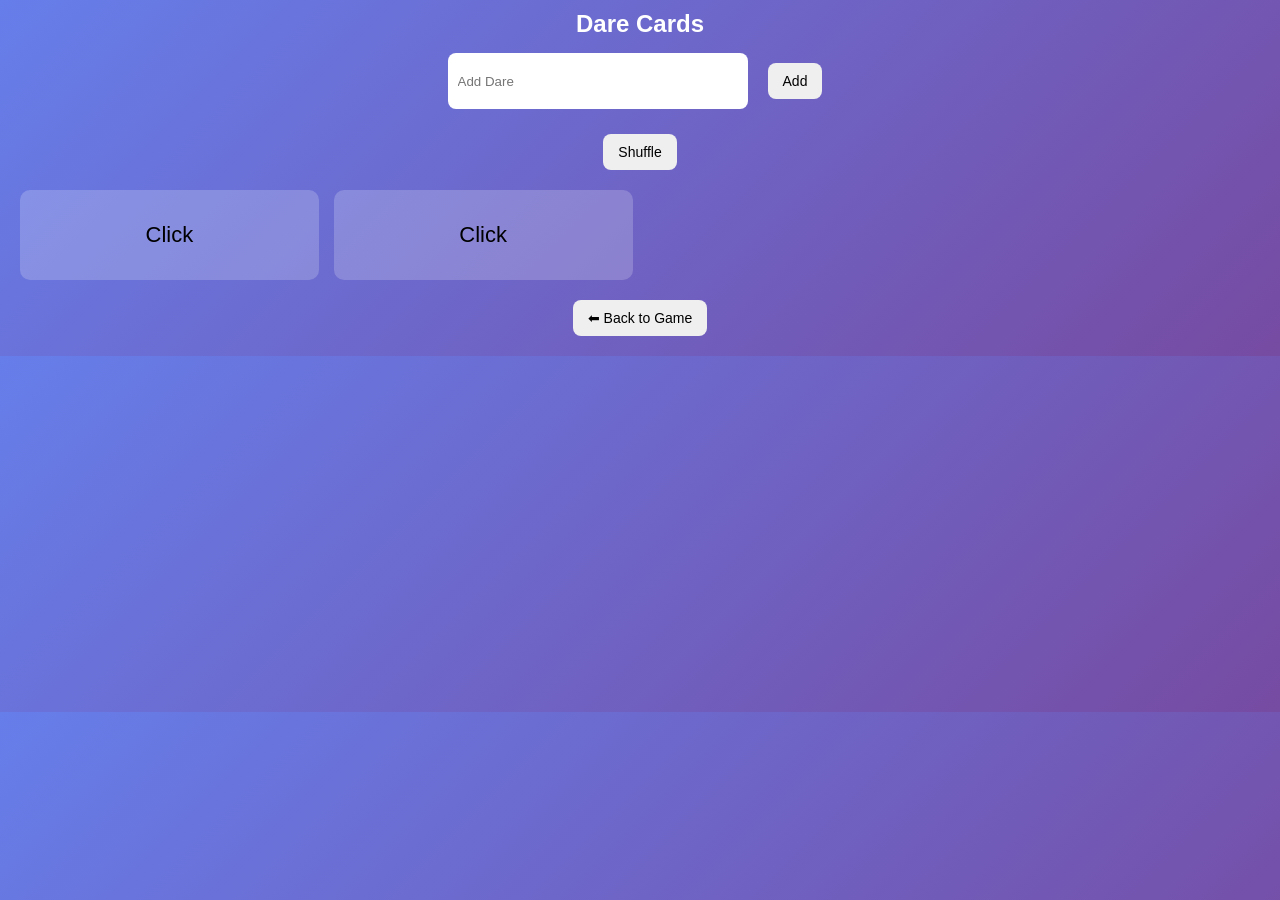
<file: dare.html>
<!DOCTYPE html>
<html>
<head>
<title>Dare</title>
<link rel="stylesheet" href="style.css">

<meta name="viewport" content="width=device-width, initial-scale=1.0">
</head>
<body>

<h1>Dare Cards</h1>

<div class="input-box">
  <input id="dareInput" placeholder="Add Dare">
  <button onclick="addDare()">Add</button>
</div>

<button onclick="shuffleCards('dare')">Shuffle</button>

<div id="cardsContainer" class="cards"></div>

<button onclick="goBack()">⬅ Back to Game</button>

<script src="script.js"></script>
<script>loadCards('dare');</script>
</body>
</html>
</file>
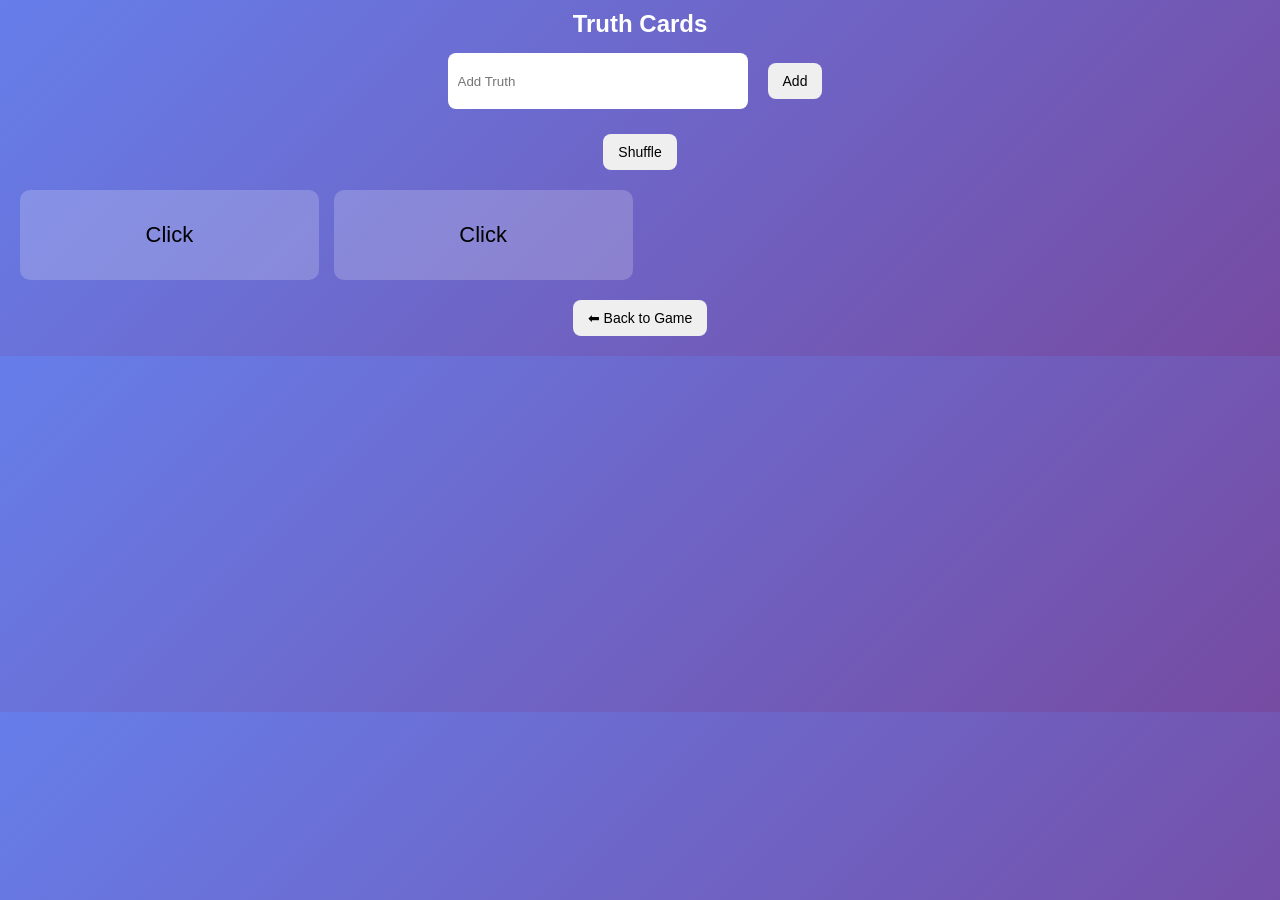
<file: truth.html>
<!DOCTYPE html>
<html>
<head>
<title>Truth</title>
<link rel="stylesheet" href="style.css">

<meta name="viewport" content="width=device-width, initial-scale=1.0">
</head>
<body>

<h1>Truth Cards</h1>

<div class="input-box">
  <input id="truthInput" placeholder="Add Truth">
  <button onclick="addTruth()">Add</button>
</div>

<button onclick="shuffleCards('truth')">Shuffle</button>

<div id="cardsContainer" class="cards"></div>

<button onclick="goBack()">⬅ Back to Game</button>

<script src="script.js"></script>
<script>loadCards('truth');</script>
</body>
</html>
</file>
<file: style.css>
/* RESET */
* {
  box-sizing: border-box;
  margin: 0;
  padding: 0;
}

body {
  font-family: Arial;
  text-align: center;
  background: linear-gradient(135deg, #667eea, #764ba2);
  color: white;
  padding: 10px;
}

/* TITLE */
h1 {
  font-size: 24px;
  margin-bottom: 15px;
}

/* INPUTS */
.controls,
.input-box {
  display: flex;
  justify-content: center;
  flex-wrap: wrap;
  gap: 10px;
  margin-bottom: 15px;
}

input {
  padding: 10px;
  width: 200px;
  max-width: 90%;
  border-radius: 8px;
  border: none;
}

/* BUTTONS */
button {
  padding: 10px 15px;
  margin: 10px;
  border: none;
  border-radius: 8px;
  cursor: pointer;
  font-size: 14px;
}

/* PLAYER CIRCLE */
.circle {
  position: relative;
  width: 280px;
  height: 280px;
  margin: 20px auto;
  border-radius: 50%;
}

.player {
  position: absolute;
  transform: translate(-50%, -50%);
  font-size: 42px;
  text-align: center;
  width: 60px;
}

.highlight {
  color: rgb(255, 119, 0);
  font-weight: bold;
}

/* BOTTLE */
.bottle-container {
  margin: 15px 0;
}

#bottle {
  width: 100px;
  transition: transform 3s ease-out;
}

/* ACTION BUTTONS */
.actions {
  display: flex;
  justify-content: center;
  flex-wrap: wrap;
  
}

/* CARDS */
.cards {
  display: grid;
  grid-template-columns: repeat(2, 1fr);
  gap: 15px;
  padding: 10px;
}

.card {
  perspective: 1000px;
}

.card-inner {
  position: relative;
  width: 100%;
  height: 90px;
  transform-style: preserve-3d;
  transition: transform 0.6s;
}

.card.flip .card-inner {
  transform: rotateY(180deg);
}

.card-front,
.card-back {
  position: absolute;
  width: 100%;
  height: 100%;
  background: rgba(255,255,255,0.2);
  border-radius: 10px;
  display: flex;
  align-items: center;
  justify-content: center;
  padding: 10px;
  font-size: 22px;
  backface-visibility: hidden;
  text-align: center;
  color: black;
}

.card-back {
  transform: rotateY(180deg);
}

/* EDIT DELETE BUTTONS */
.card button {
  margin-top: 5px;
  font-size: 10px;
  padding: 5px;
}

/* 🔥 TABLET */
@media (min-width: 600px) {
  .circle {
    width: 350px;
    height: 350px;
  }

  #bottle {
    width: 100px;
  }

  .cards {
    grid-template-columns: repeat(3, 1fr);
  }
}

/* 🔥 DESKTOP */
@media (min-width: 900px) {
  .circle {
    width: 400px;
    height: 400px;
  }

  .player {
    width: 80px;
    font-size: 14px;
  }

  .cards {
    grid-template-columns: repeat(4, 1fr);
  }

  input {
    width: 300px;
  }
}
</file>
